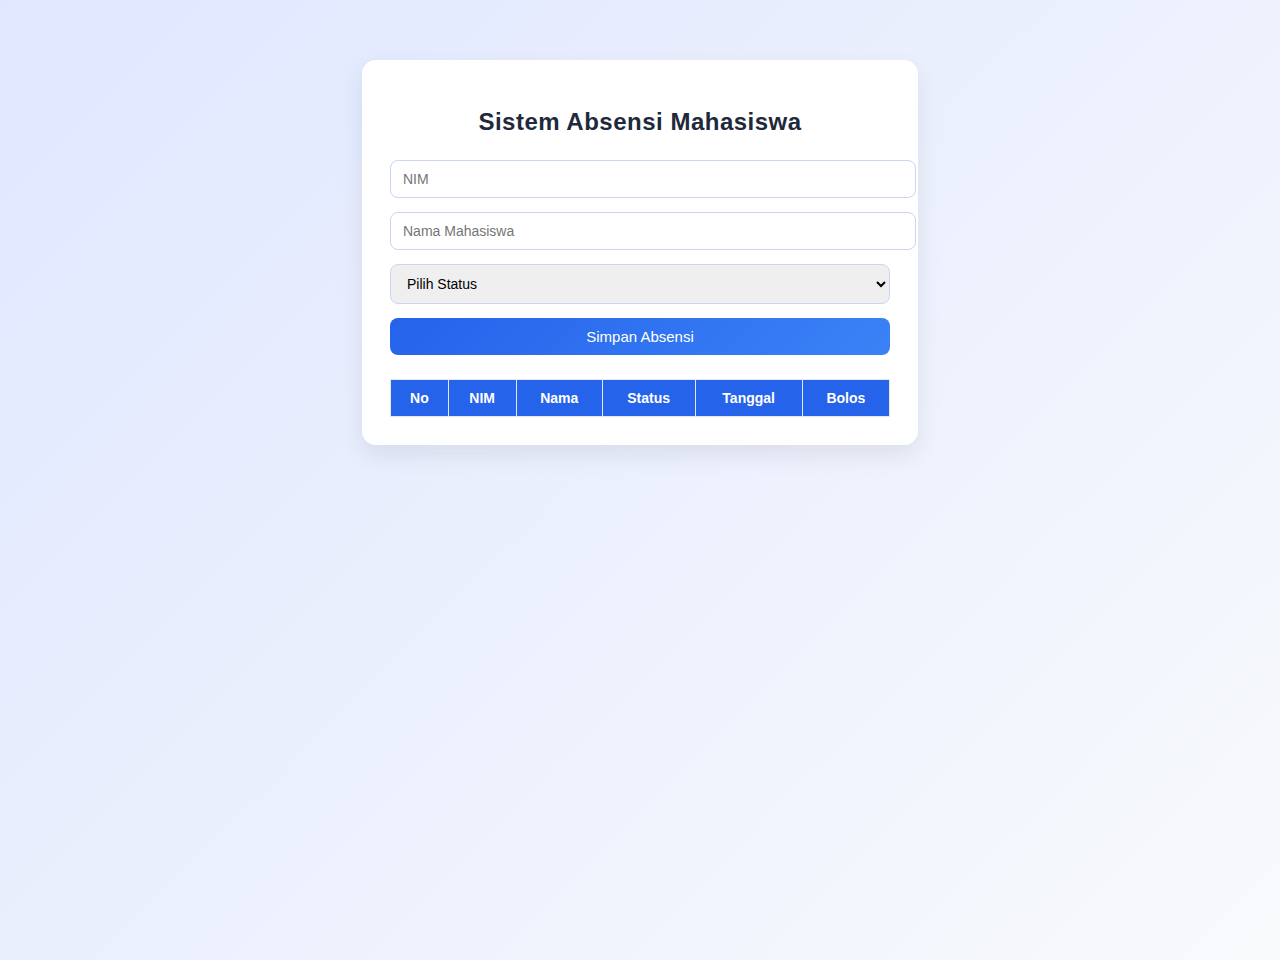
<file: index.html>
<!DOCTYPE html>
<html lang="id">
<head>
  <meta charset="UTF-8">
  <title>Sistem Absensi Mahasiswa</title>
  <link rel="stylesheet" href="style.css">
</head>
<body>

  <div class="container">
    <h2>Sistem Absensi Mahasiswa</h2>

    <form id="absenForm">
      <input type="text" id="nim" placeholder="NIM" required>
      <input type="text" id="nama" placeholder="Nama Mahasiswa" required>

      <select id="status" required>
        <option value="">Pilih Status</option>
        <option value="Hadir">Hadir</option>
        <option value="Izin">Izin</option>
        <option value="Alpha">Alpha</option>
        <option value="Bolos">Bolos</option>
      </select>

      <button type="submit">Simpan Absensi</button>
    </form>

    <table>
      <thead>
        <tr>
          <th>No</th>
          <th>NIM</th>
          <th>Nama</th>
          <th>Status</th>
          <th>Tanggal</th>
          <th>Bolos</th>
        </tr>
      </thead>
      <tbody id="tabelAbsensi"></tbody>
    </table>
  </div>

  <script src="script.js"></script>
</body>
</html>
</file>
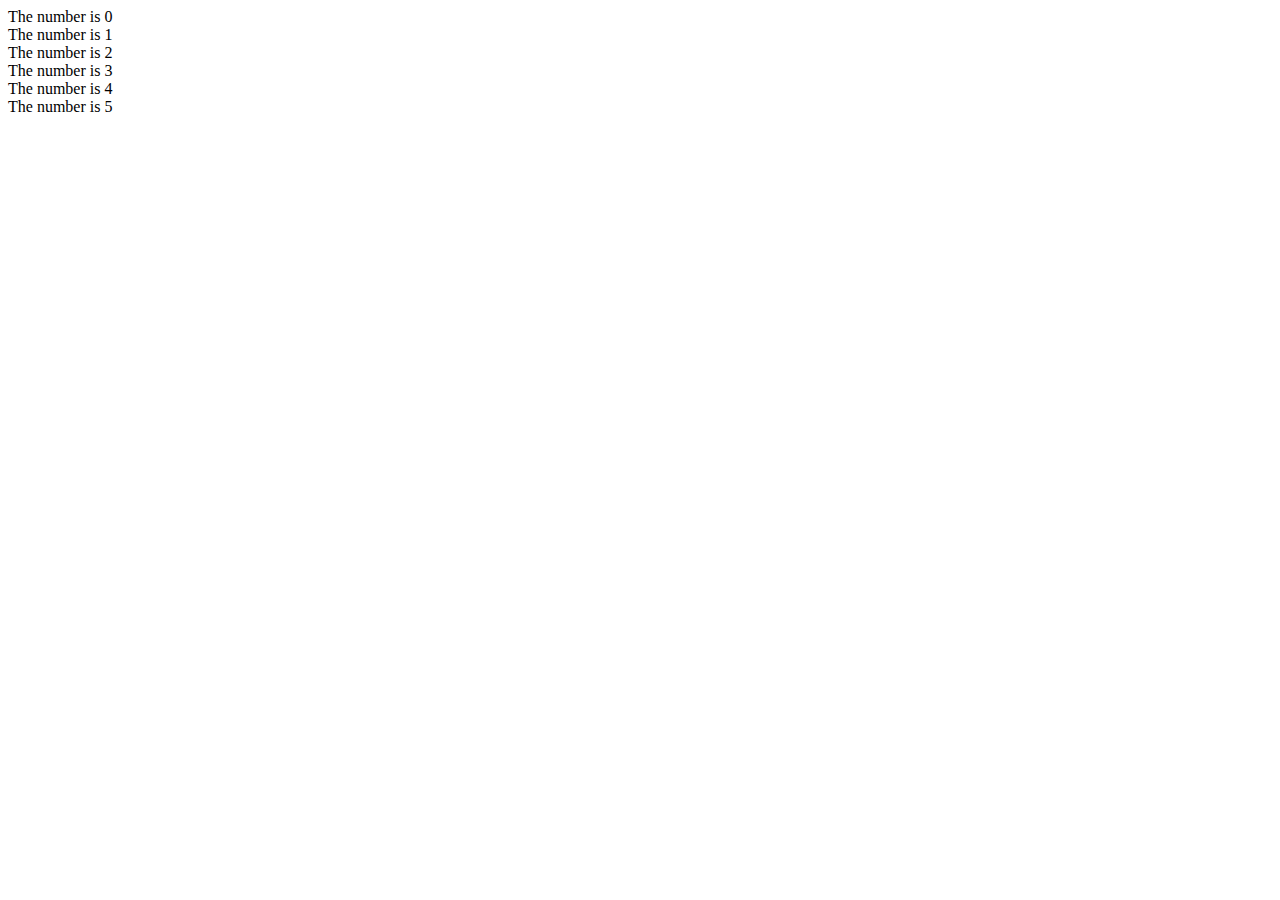
<file: Pert17Lat2.html>
<html>

<body>

<script type="text/javascript">
var i = 0;

while (i <= 5)
{
    document.write("The number is " + i);
    document.write("<br>");
    i++;
}
</script>

</body>

</html>
</file>
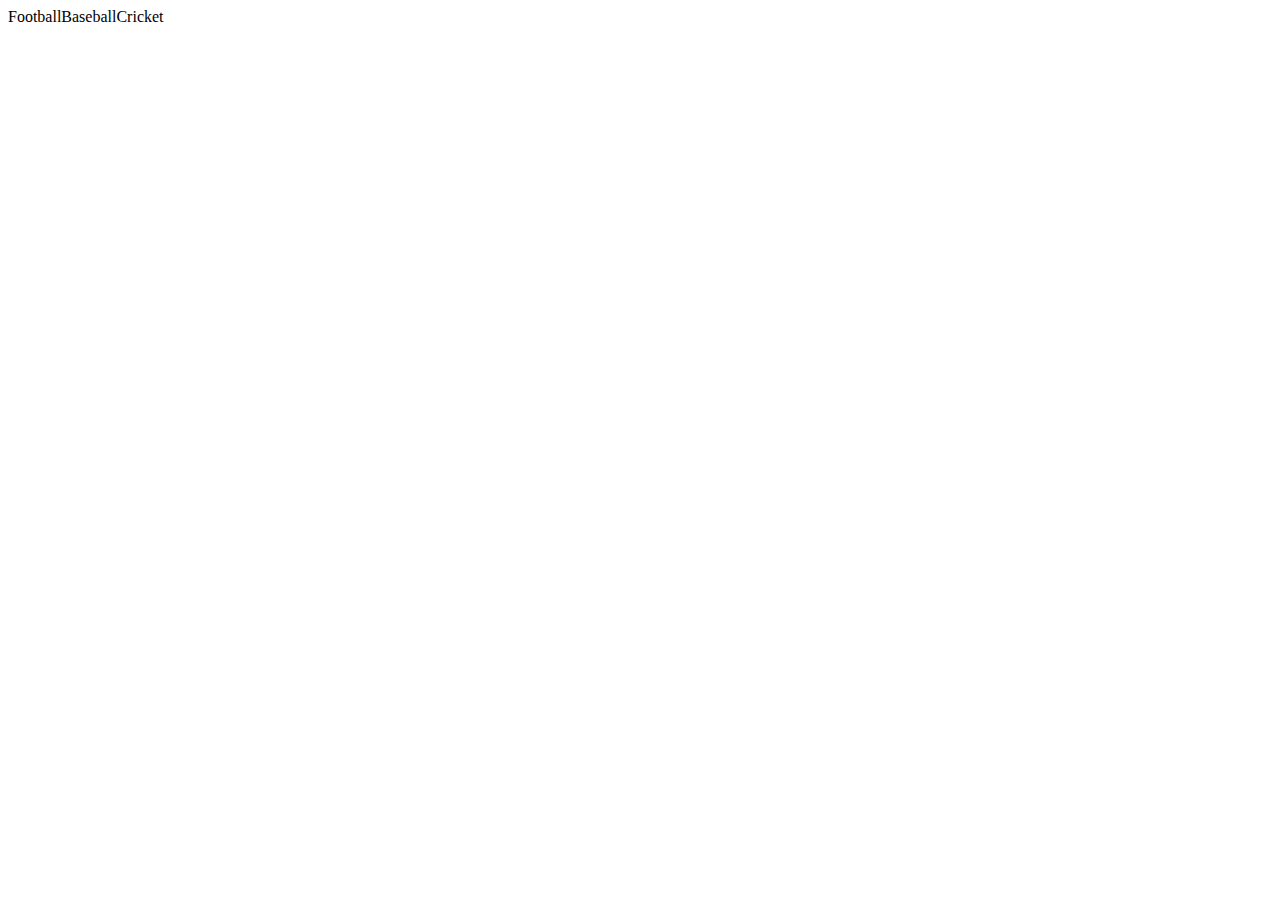
<file: Pert18Lat1.html>
<html>
<head><title>Penggunaan Array</title></head>
<body>

<script type="text/javascript">
<!--
var myArray = new Array();

myArray[0] = "Football";
myArray[1] = "Baseball";
myArray[2] = "Cricket";

document.write(myArray[0] + myArray[1] + myArray[2]);
//-->
</script>

</body>
</html>
</file>
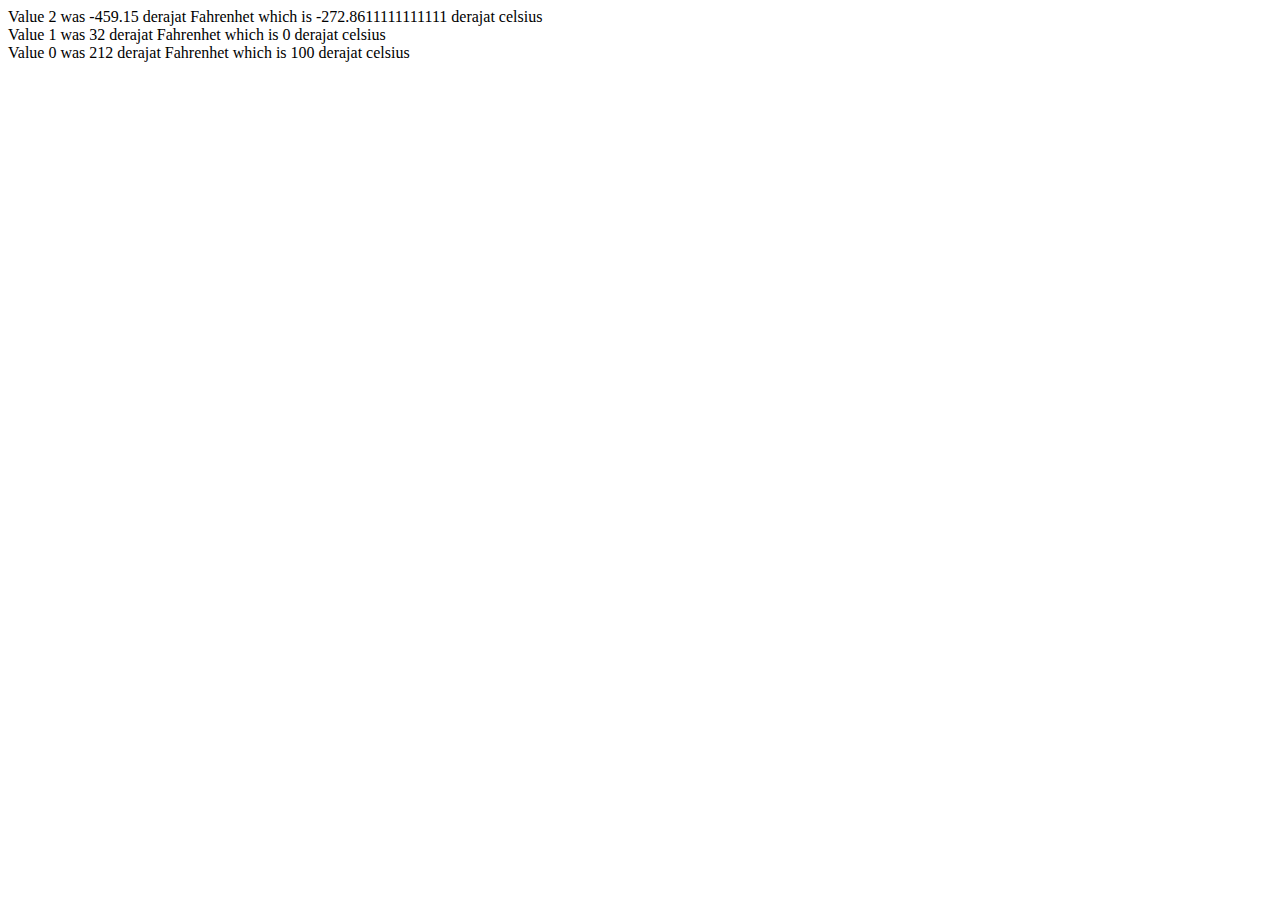
<file: Pert18Lat2.html>
<html>
<body onLoad="window.defaultStatus='selamat belajar java script'"> 
<script language="JavaScript" type="text/javascript">
function konversi(F)
{
var C;
C = 5/9 * (F - 32);
return C;
}
var F = new Array(212, 32, -459.15);
var C = new Array();
var Counter;
for (Counter = 0; Counter <= 2; Counter++)
{ C[Counter] = konversi(F[Counter]); }
for (Counter = 2; Counter >= 0; Counter--)
{ document.write("Value " + Counter + " was " + F[Counter] + " derajat Fahrenhet");
document.write(" which is " + C[Counter] +
" derajat celsius<br>"); } 
</script>
</body>
</html>
</file>
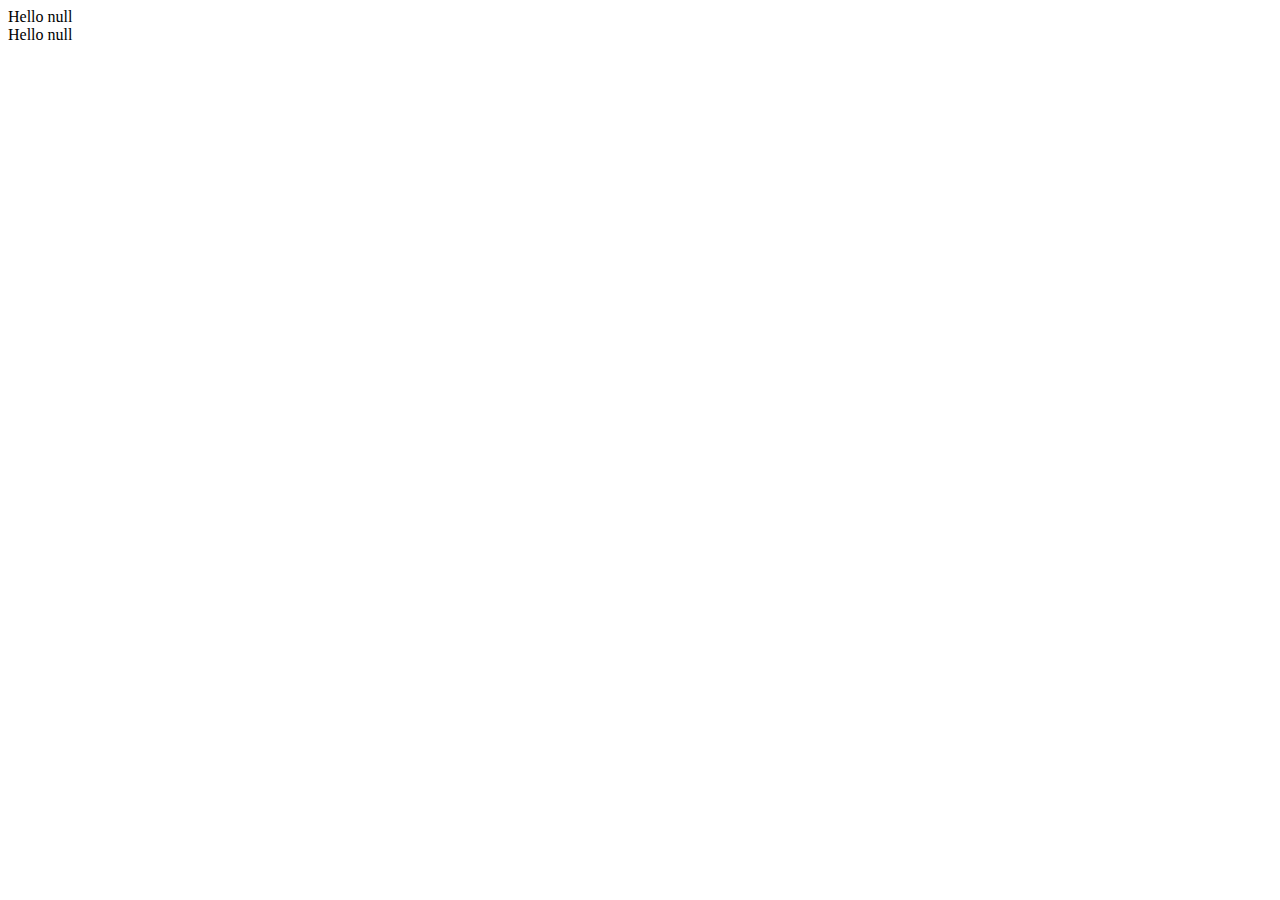
<file: Pertemuan16.html>
<html>

<body>

<script language="JavaScript" type="text/javascript">

var greetingString = "Hello";

var myName = prompt("Please enter your name", "");

var concatString;

document.write(greetingString + " " + myName + "<br>");

concatString = greetingString + " " + myName;

document.write(concatString);

</script>

</body>

</html>
</file>
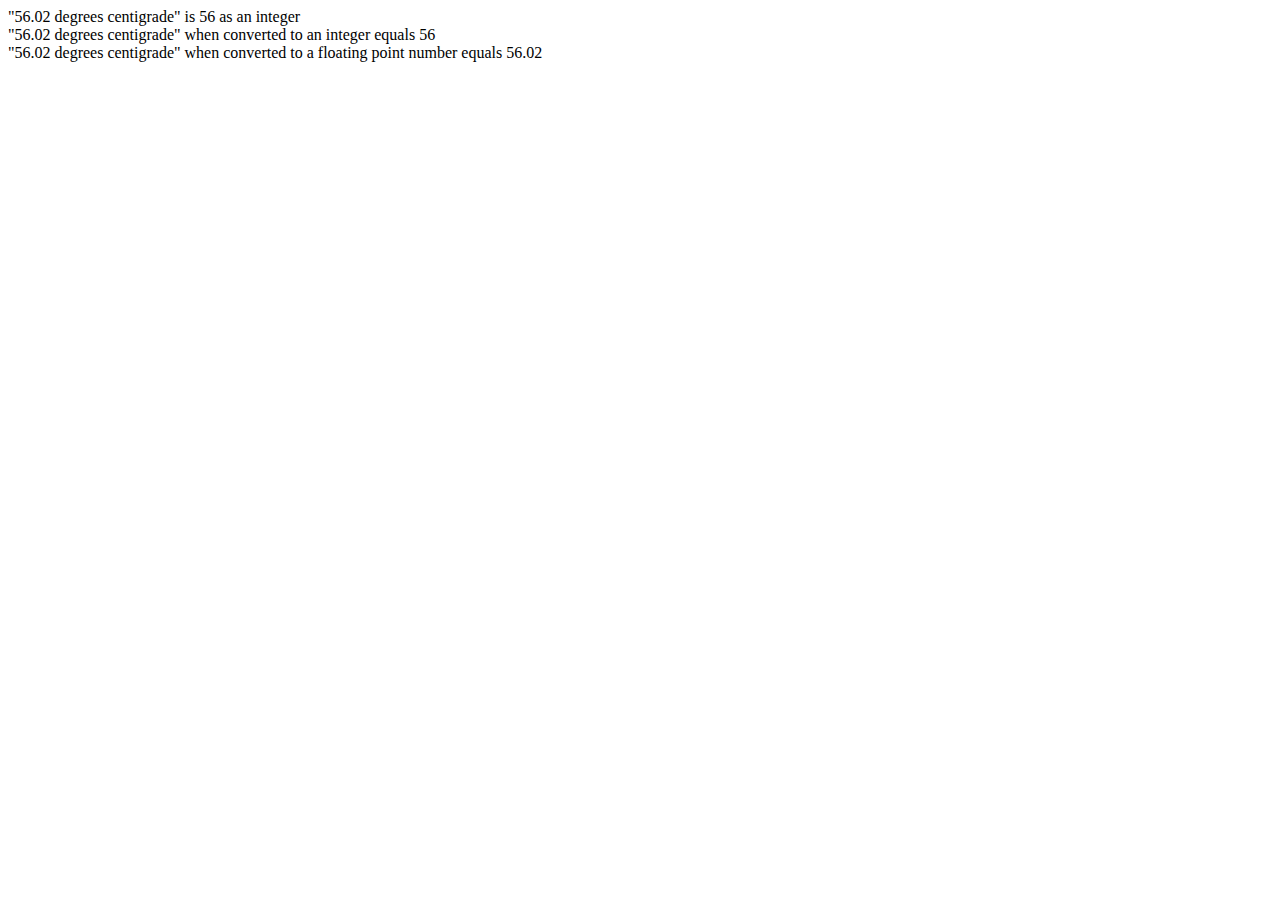
<file: pertemuan16lat2.html>
<html>

<head><title>Convert String to Number</head></title>

<body>

<script language="JavaScript" type="text/javascript">

var myString = "56.02 degrees centigrade";
var myInt;
var myFloat;

document.write("\"" + myString + "\" is " + parseInt(myString) +
" as an integer" + "<BR>");

myInt = parseInt(myString);

document.write("\"" + myString + "\" when converted to an integer equals " +
myInt + "<BR>");

myFloat = parseFloat(myString);

document.write("\"" + myString +
"\" when converted to a floating point number equals " + myFloat);

</script>

</body>

</html>
</file>
<file: style.css>
/* ===== GLOBAL ===== */
body {
  font-family: "Inter", Arial, sans-serif;
  background: linear-gradient(135deg, #e0e7ff, #f8fafc);
  min-height: 100vh;
  margin: 0;
  padding: 0;
}

/* ===== CONTAINER ===== */
.container {
  width: 500px;
  margin: 60px auto;
  background: #ffffff;
  padding: 28px;
  border-radius: 14px;
  box-shadow: 0 10px 25px rgba(0, 0, 0, 0.08);
}

/* ===== JUDUL ===== */
h2 {
  text-align: center;
  margin-bottom: 24px;
  color: #1e293b;
  font-weight: 600;
  letter-spacing: 0.5px;
}

/* ===== FORM ===== */
form input,
form select {
  width: 100%;
  padding: 10px 12px;
  margin-bottom: 14px;
  border-radius: 8px;
  border: 1px solid #cbd5f5;
  font-size: 14px;
  transition: 0.2s ease;
}

form input:focus,
form select:focus {
  outline: none;
  border-color: #2563eb;
  box-shadow: 0 0 0 3px rgba(37, 99, 235, 0.15);
}

/* ===== BUTTON ===== */
button {
  width: 100%;
  padding: 10px;
  background: linear-gradient(135deg, #2563eb, #3b82f6);
  color: #ffffff;
  border: none;
  border-radius: 8px;
  font-size: 15px;
  font-weight: 500;
  cursor: pointer;
  transition: all 0.3s ease;
}

button:hover {
  background: linear-gradient(135deg, #1d4ed8, #2563eb);
  transform: translateY(-1px);
}

/* ===== TABLE ===== */
table {
  width: 100%;
  border-collapse: collapse;
  margin-top: 24px;
  font-size: 14px;
}

th {
  background: #2563eb;
  color: white;
  padding: 10px;
  font-weight: 600;
}

td {
  padding: 10px;
  color: #334155;
}

table tr:nth-child(even) {
  background: #f1f5f9;
}

table tr:hover {
  background: #e0e7ff;
  transition: 0.2s;
}

table,
th,
td {
  border: 1px solid #e5e7eb;
}
</file>
